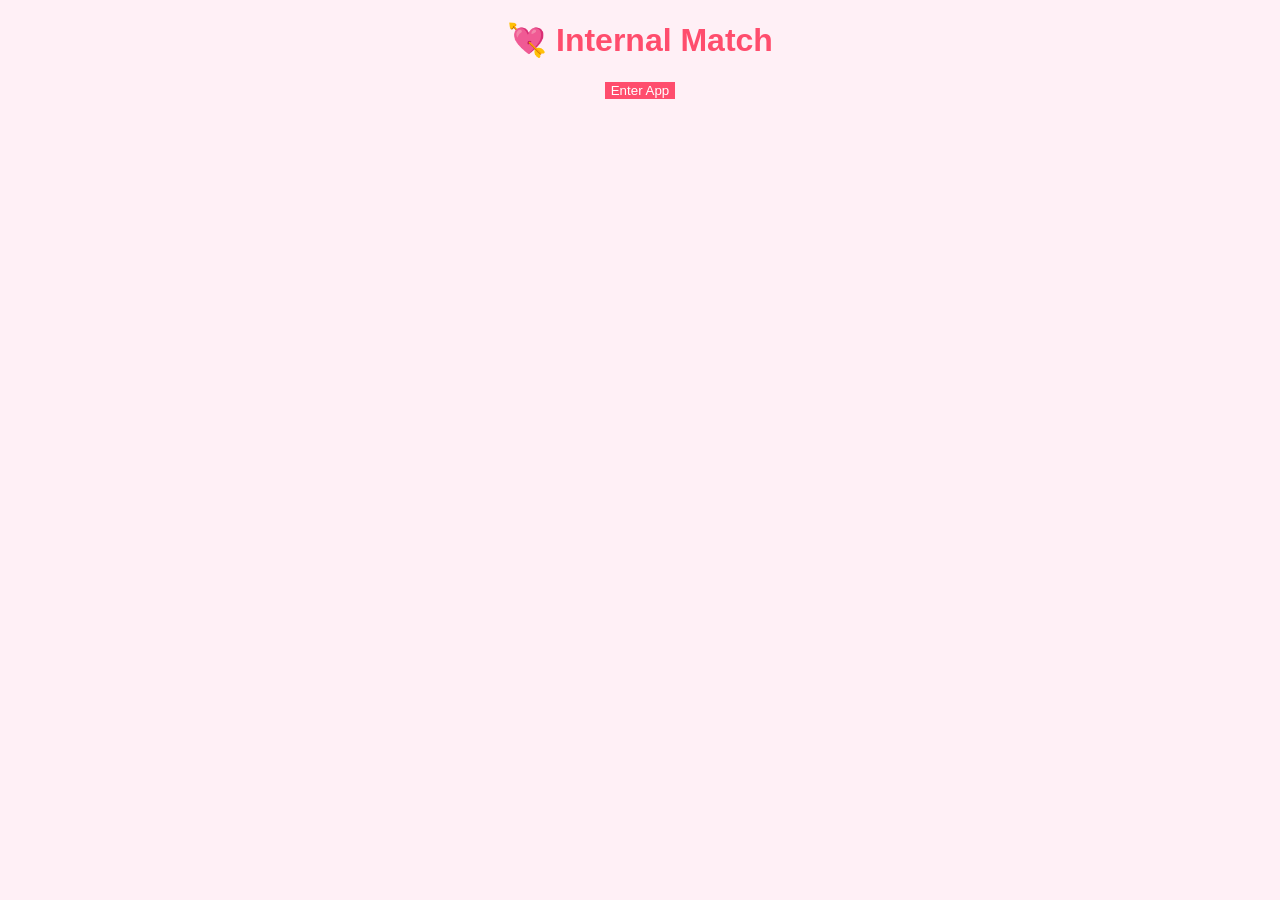
<file: index.html>
<!DOCTYPE html>
<html lang="en">
<head>
<meta charset="UTF-8">
<meta name="viewport" content="width=device-width, initial-scale=1.0">
<title>💘 Internal Match</title>
<link rel="stylesheet" href="style.css">
</head>
<body>
<h1>💘 Internal Match</h1>
<div class="buttons">
  <a href="dashboard.html"><button>Enter App</button></a>
</div>
</body>
</html>
</file>
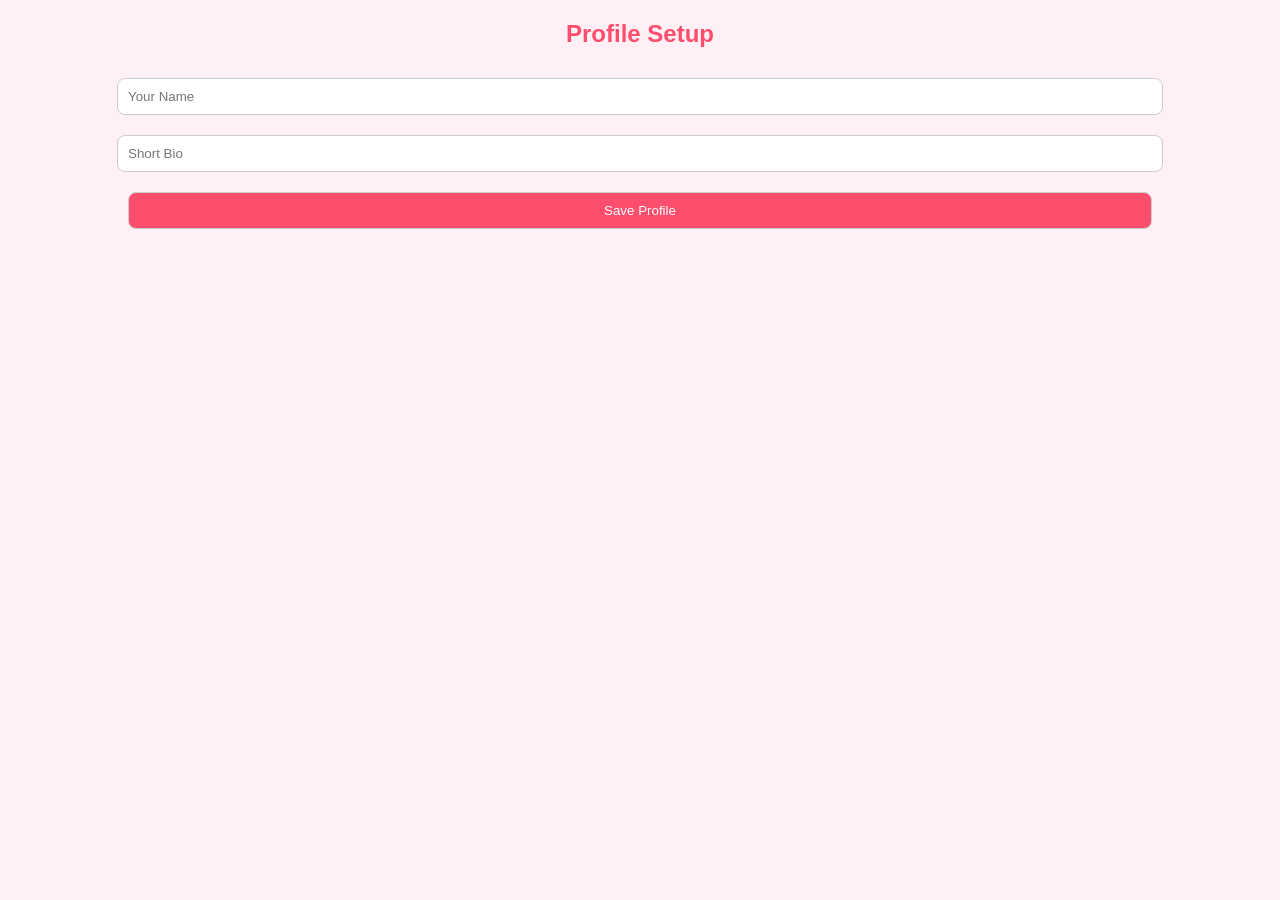
<file: profile_setup.html>
<!DOCTYPE html>
<html lang="en">
<head>
<meta charset="UTF-8">
<meta name="viewport" content="width=device-width, initial-scale=1.0">
<title>Profile Setup - 💘 Internal Match</title>
<link rel="stylesheet" href="style.css">
</head>
<body>
<h2>Profile Setup</h2>

<form id="profileForm">
  <input type="text" id="displayName" placeholder="Your Name"><br>
  <input type="text" id="bio" placeholder="Short Bio"><br>
  <button type="submit">Save Profile</button>
</form>

<script>
document.getElementById("profileForm").addEventListener("submit", function(e){
  e.preventDefault();
  const name = document.getElementById("displayName").value.trim();
  const bio = document.getElementById("bio").value.trim();
  alert(`Profile saved!\nName: ${name}\nBio: ${bio}`);
  window.location.href = "dashboard.html";
});
</script>

</body>
</html>
</file>
<file: style.css>
body { font-family: Arial, sans-serif; margin:0; padding-bottom:60px; text-align:center; background:#fff0f6; }
h1, h2 { color:#ff4d6d; }
form input, form button { width:80%; padding:10px; margin:10px 0; border-radius:8px; border:1px solid #ccc; }
button { background:#ff4d6d; color:#fff; border:none; cursor:pointer; }
button:hover { background:#ff2a5c; }
.bottom-tabs { position:fixed; bottom:0; left:0; width:100%; height:60px; background:#fff; display:flex; justify-content:space-around; align-items:center; border-top:1px solid #ccc; }
.bottom-tabs a { text-decoration:none; color:#333; font-size:12px; display:flex; flex-direction:column; align-items:center; }
.bottom-tabs img { width:24px; height:24px; margin-bottom:2px; }
</file>
